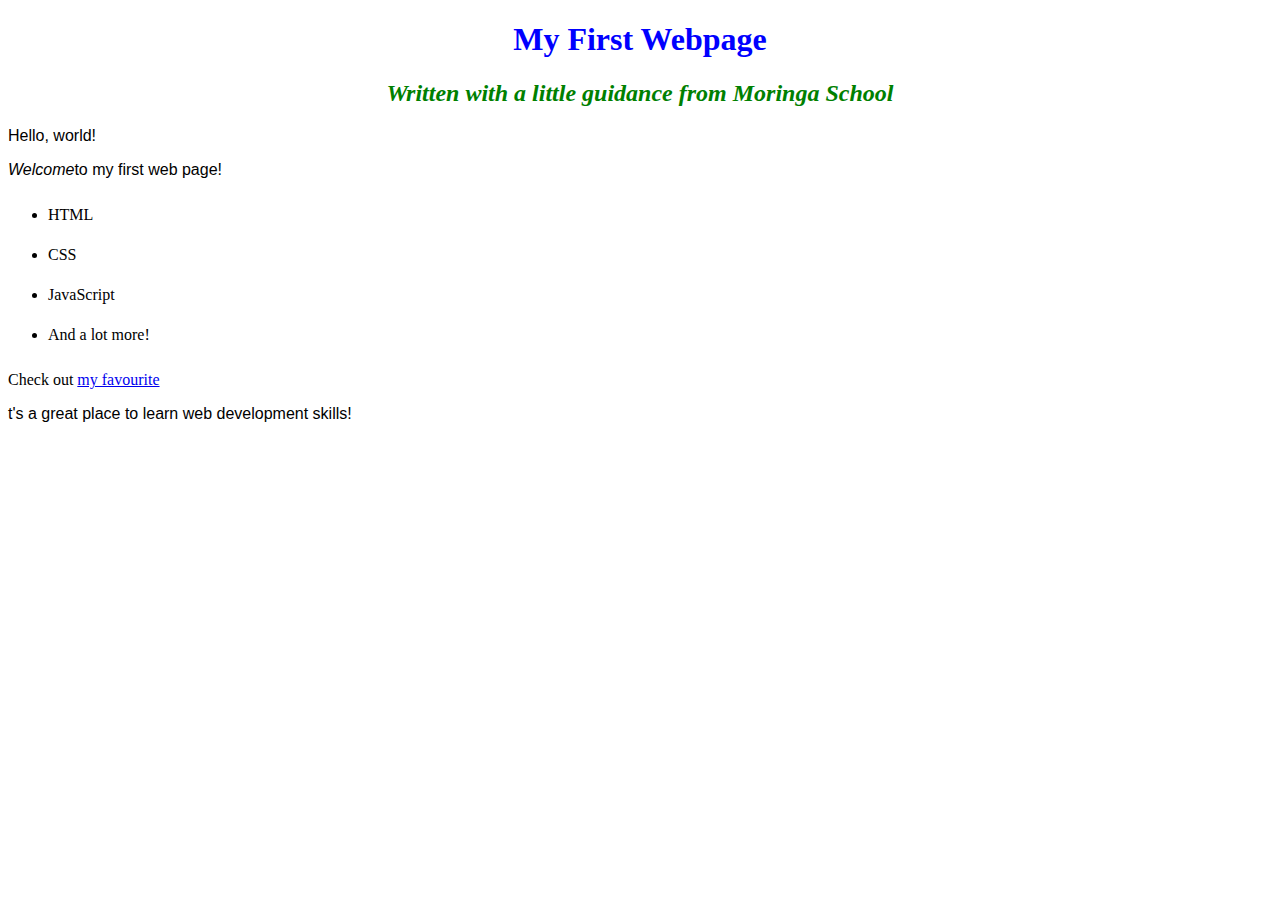
<file: index.html>
<!DOCTYPE html>
<html>
<head>
 <title>My first webpage!</title>
 <link href="css/styles.css" rel="stylesheet" type="text/css" />
</head>
<body>
  <h1>My First Webpage</h1>
    <h2>Written with a little guidance from Moringa School</h2>
  <p>Hello, world!</p>
     <p><em>Welcome</em>to my first web page!</p>
     <ul>
   <li>HTML</li>
   <li>CSS</li>
   <li>JavaScript</li>
   <li>And a lot more!</li>
    </ul>
    Check out <a href="my-favourite.html/">my favourite</a>
    
  <p>t's a great place to learn web development skills!</p>

</body>
</html>
</file>
<file: css/styles.css>
h1{
  color: blue;
  text-align: center;

}
h2{
color: green;
font-style: italic;
text-align: center;


}
p{

  font-family: sans-serif;

}
ul{
  line-height: 40px;

}
</file>
